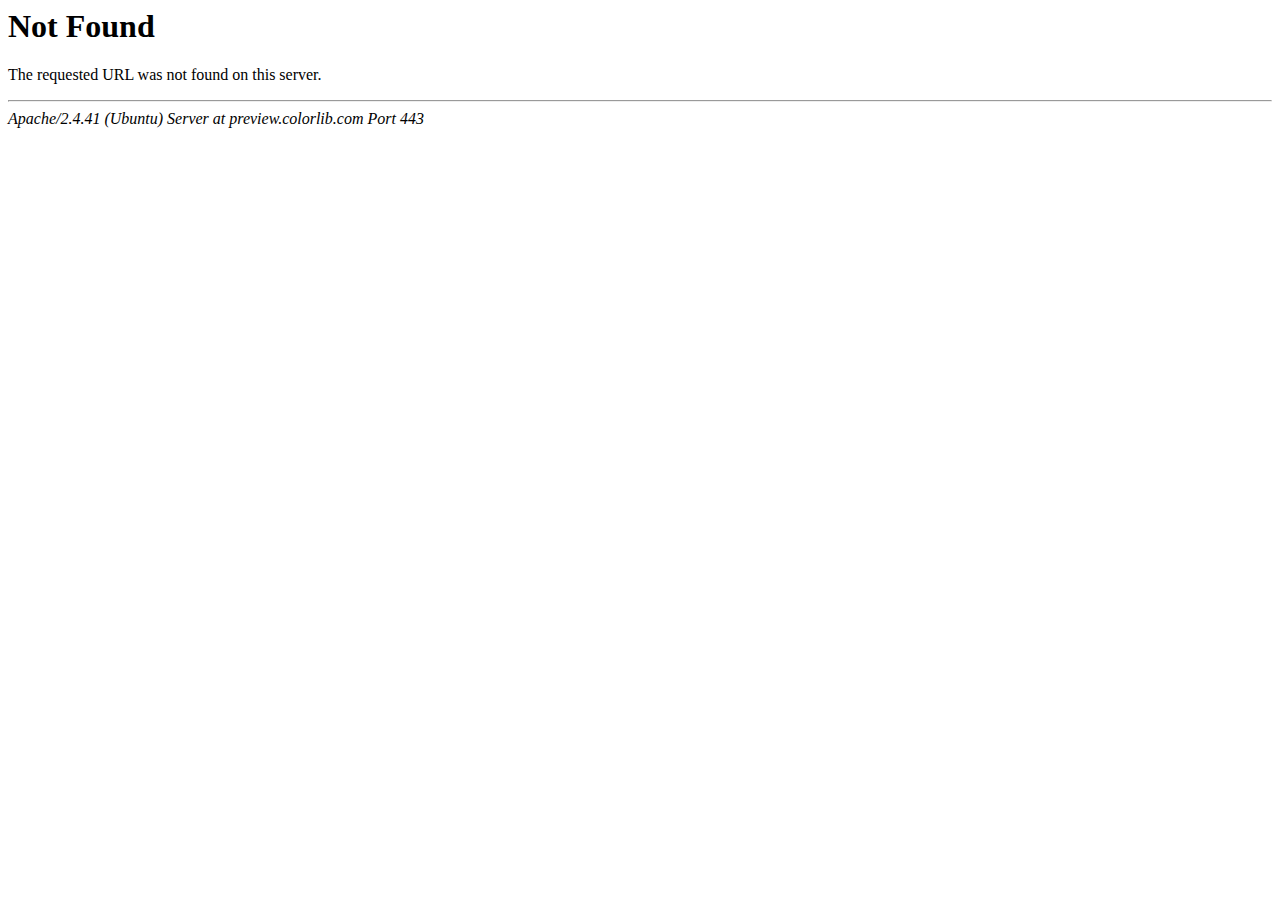
<file: assets/css/owl.video.play.html>
<!DOCTYPE HTML PUBLIC "-//IETF//DTD HTML 2.0//EN">
<html><head>
<title>404 Not Found</title>
</head><body>
<h1>Not Found</h1>
<p>The requested URL was not found on this server.</p>
<hr>
<address>Apache/2.4.41 (Ubuntu) Server at preview.colorlib.com Port 443</address>
<script defer src="https://static.cloudflareinsights.com/beacon.min.js" data-cf-beacon='{"rayId":"6025cac6c865d3df","version":"2020.12.1","si":10}'></script>
</body></html>
</file>
